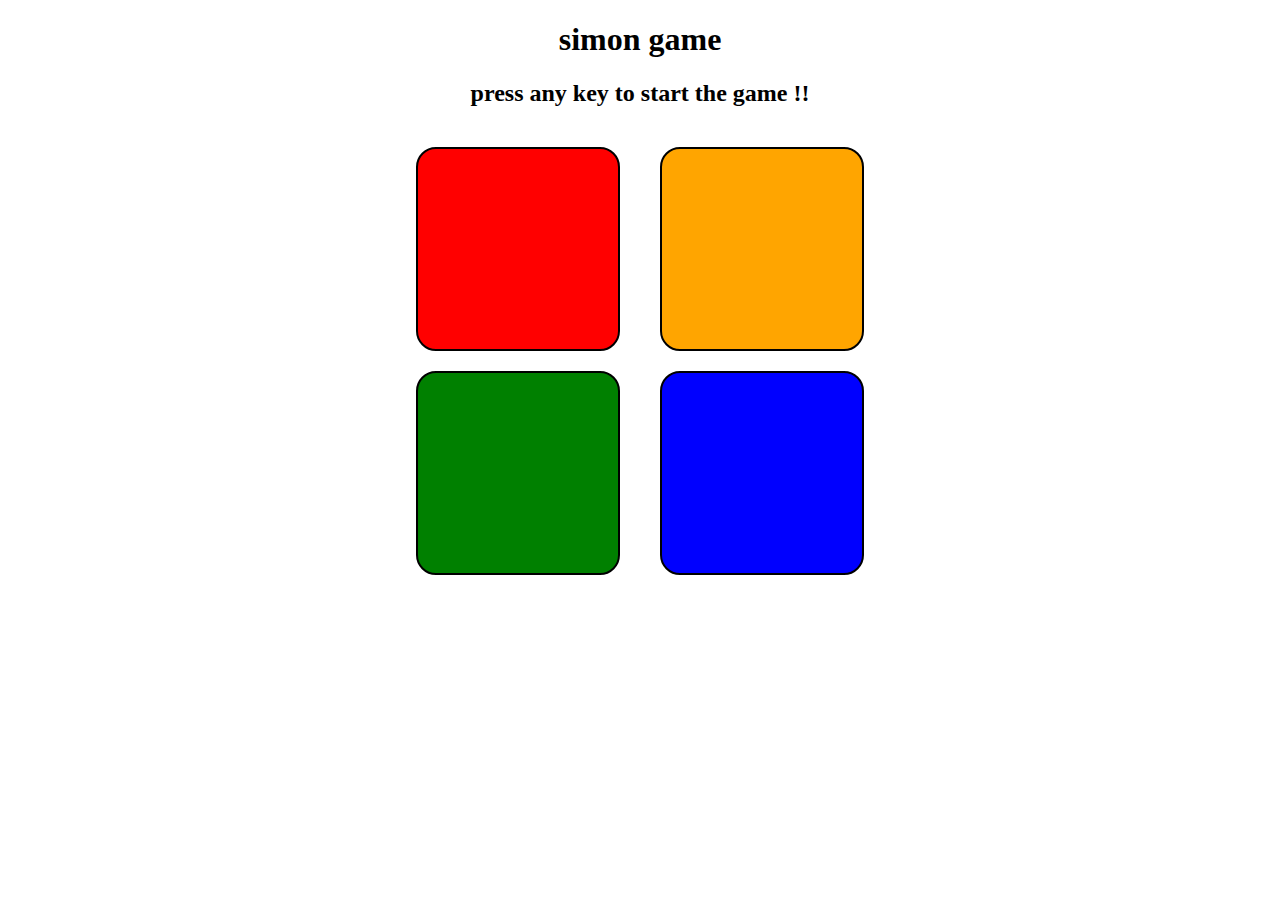
<file: index.html>
<!DOCTYPE html>
<html lang="en">
<head>
    <meta charset="UTF-8">
    <meta name="viewport" content="width=device-width, initial-scale=1.0">
    <title>Simon says game</title>
    <link rel="stylesheet"href="style.css">
</head>
<body>
    <h1>simon game</h1>
    <h2>press any key to start the game !!</h2>
    <div class="container">
        <div class="line-one">
            <div class="btn red " type="button" id="red"></div>
            <div class="btn green" type="button" id="green" ></div>
        </div>
        <div class="line-two">
            <div class="btn orange" type="button" id="orange"></div>
            <div class="btn blue" type="button" id="blue"></div>
        </div> 
    </div>
    <script src="index.js"></script>
</body>
</html>
</file>
<file: style.css>
body{
    text-align: center;
}
.container{
    display: flex;
    /* gap: 50px; */
    justify-content: center;
}
.btn{
    height: 200px;
    width: 200px;
    border-radius: 20px;
    border: 2px solid black;
    margin:20px ;
}
.red{
    background-color: red;
}
.green{
    background-color: green;
}
.orange{
    background-color: orange;
}
.blue{
    background-color: blue;
}
.flash{
    background-color: white;
}
.userflash{
    background-color: brown;
}
</file>
